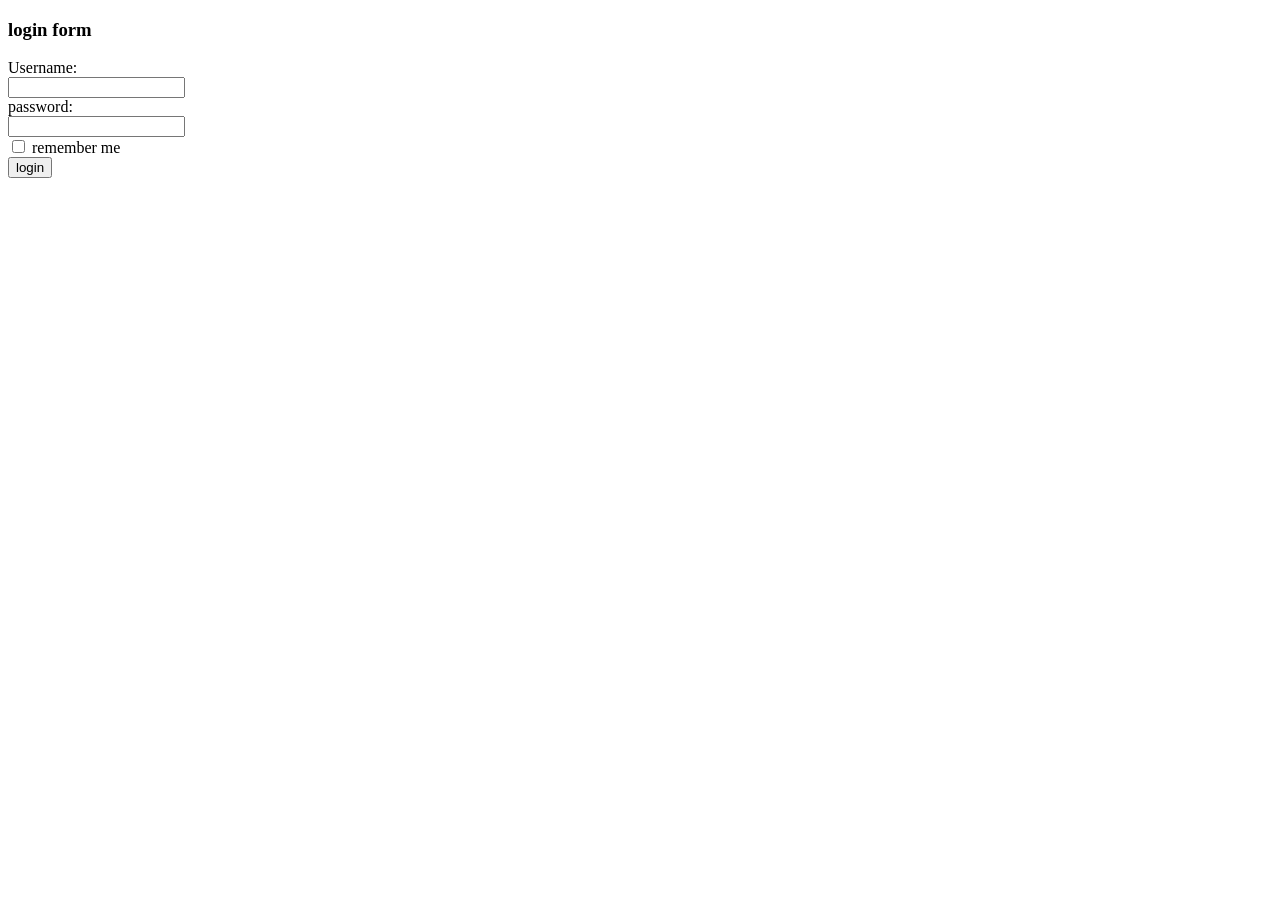
<file: form.html>
<!DOCTYPE html>
<html lang="en">
<head>
    <meta charset="UTF-8">
    <meta name="viewport" content="width=device-width, initial-scale=1.0">
    <title>demo</title>
</head>
<body>
    <h3>login form</h3>
    <form>
        <label>Username:</label> <br>
        <input type="text" name="username" > <br>
        <label> password: </label> <br>
        <input type="password" name="password"><br>
        <input type="checkbox" name="remember"> remember me
        <br>
        <input type="submit" value="login">
        
    </form>


</body>
</html>
</file>
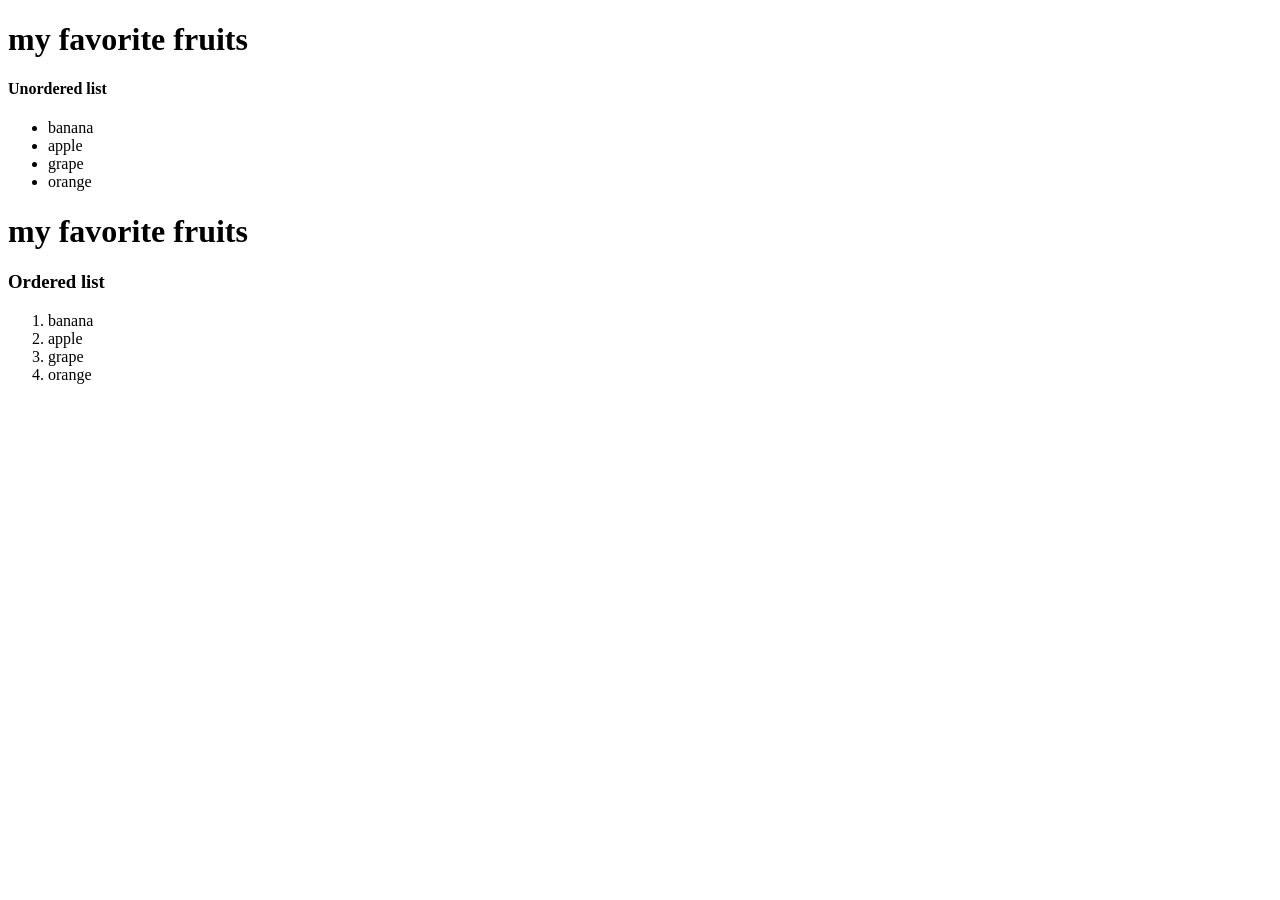
<file: list.html>
<!DOCTYPE html>
<html lang="en">
<head>
    <meta charset="UTF-8">
    <meta name="viewport" content="width=device-width, initial-scale=1.0">
    <title>Demo</title>
</head>
<body>
    <h1>my favorite fruits</h1>
    <h4>Unordered list</h4>
    <ul>
        <li>banana</li>
        <li>apple</li>
        <li>grape</li>
        <li>orange</li>
    </ul>
    <h1>my favorite fruits</h1>
    <h3>Ordered list</h3>
    <ol>
        <li>banana</li>
        <li>apple</li>
        <li>grape</li>
        <li>orange</li>
    </ol>
</body>
</html>
</file>
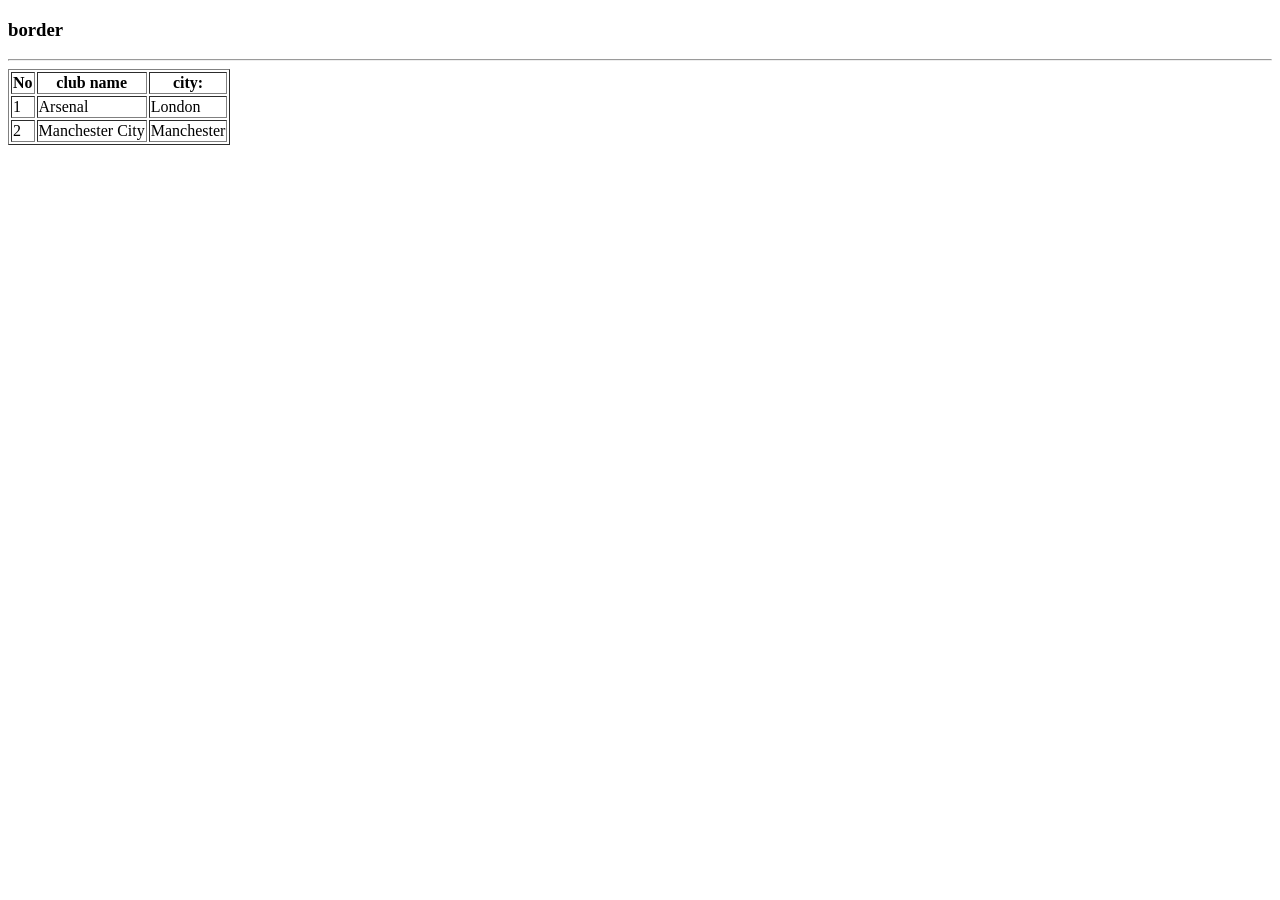
<file: table.html>
<!DOCTYPE html>
<html lang="en">
<head>
    <meta charset="UTF-8">
    <meta name="viewport" content="width=device-width, initial-scale=1.0">
    <title>EPL</title>
</head>
<body>
    <h3>border</h3>
    <hr>
    <table border="1">
        <thead>
            <th>No</th>
            <th>club name</th>
            <th>city:</th>
        </thead> 
        <tbody>
            <tr>
                <td>1</td>
                <td>Arsenal</td>
                <td>London</td>
            </tr>
            <tr>
                <td>2</td>
                <td>Manchester City</td>
                <td>Manchester</td>
            </tr>
    </tbody>
    </table>
          
        
</body>
</html>
</file>
